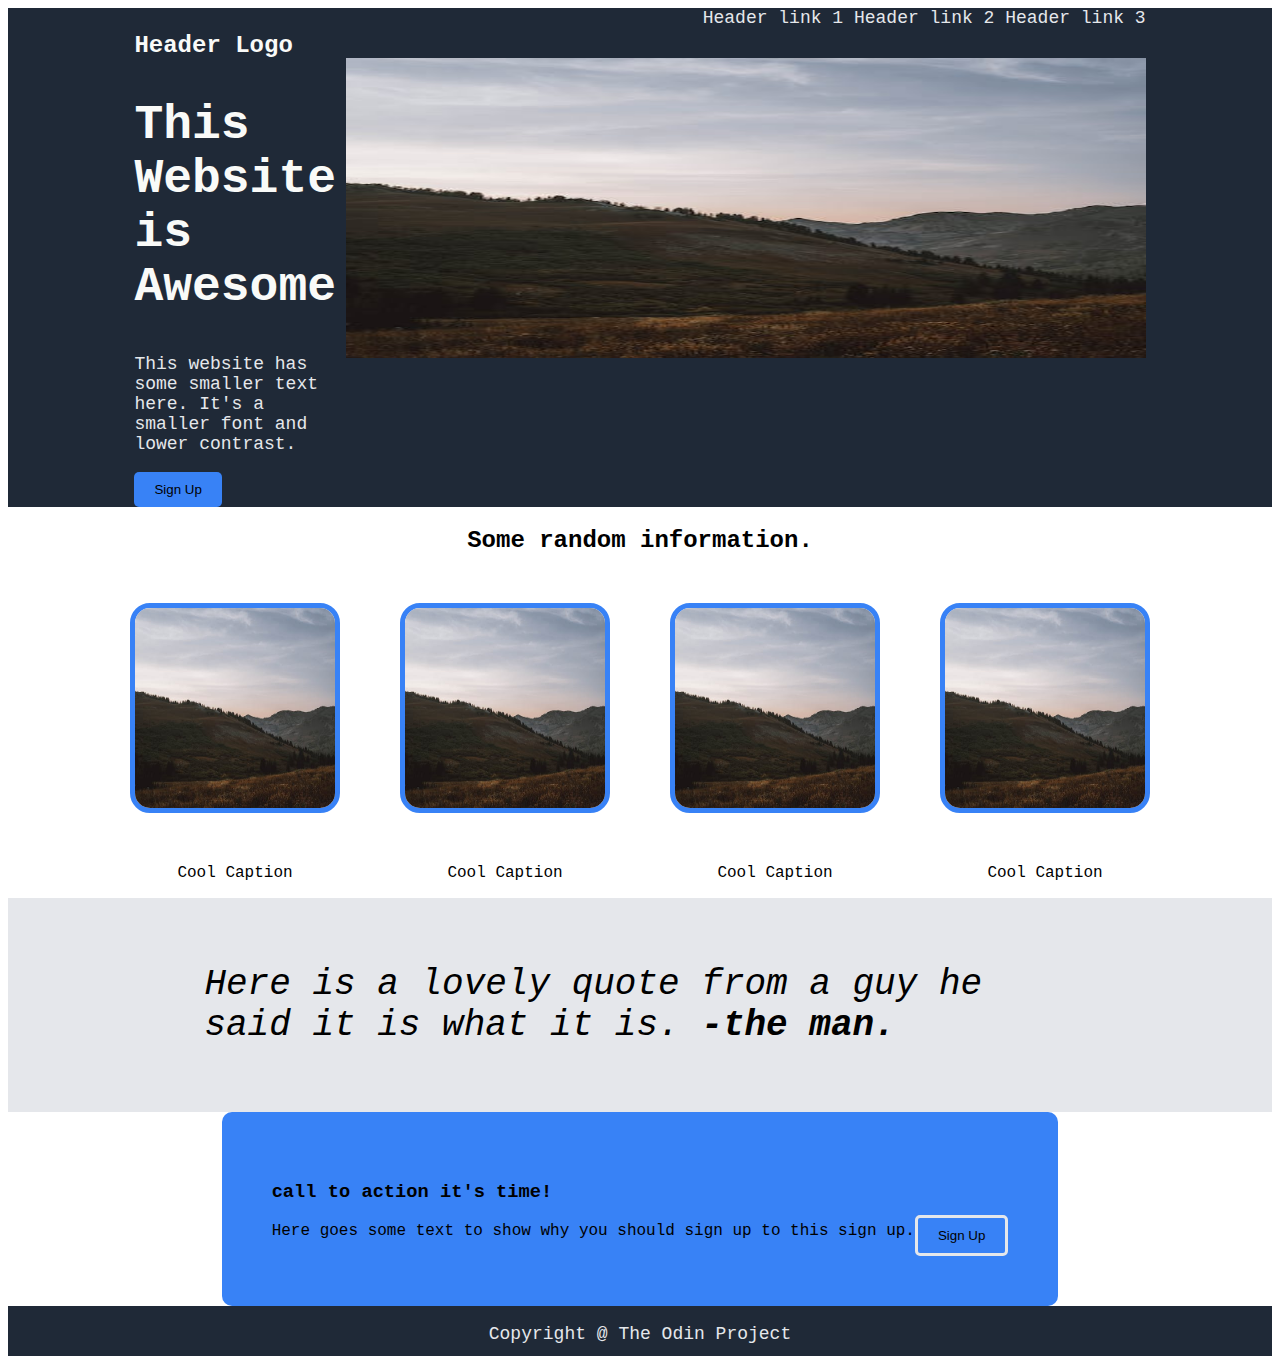
<file: index.html>
<!DOCTYPE html>
<html lang="en">
  <head>
    <meta charset="UTF-8">
    <meta http-equiv="X-UA-Compatible" content="IE=edge">
    <meta name="viewport" content="width=device-width, initial-scale=1.0">
    <title>Information</title>
    <link rel="stylesheet" href="style.css">
  </head>
  <body>
    <div class="header">
        <p class="header-logo">Header Logo</p>
        <div>
          <a>Header link 1</a>
          <a>Header link 2</a>
          <a>Header link 3</a>
        </div>
      
    </div>
    <div class="big-box-1">
        <div class="left-big-box">
          <h2>This Website is Awesome</h2>
          <p>This website has some smaller text here. It's a smaller font and lower contrast.</p>
          <button>Sign Up</button>
        </div>
        <div><img class="placeholder" src= "images/pexels-photo-6665218.jpeg" alt="rolling hills"> </img> </div>
    </div>

    <div class="big-box-2">
      <h2>Some random information.</h2>
      <div class="gallery">
        <div> 
          <img src="images/pexels-photo-6665218.jpeg" alt="test image"></img>
          <span><p>Cool Caption</p></span>
        </div>
        <div> 
         <img src="images/pexels-photo-6665218.jpeg" alt="test image"></img>
          <span><p>Cool Caption</p></span>
        </div>
        <div> 
          <img src="images/pexels-photo-6665218.jpeg" alt="test image"></img>
          <span><p>Cool Caption</p></span>
        </div>
        <div> 
          <img src="images/pexels-photo-6665218.jpeg" alt="test image"></img>
          <span><p>Cool Caption</p></span>
        </div>
      </div>
    </div>

    <div class="big-box-3">
      <blockquote>
        Here is a lovely quote from a guy he said it is what it is.
        <span><strong>-the man.</strong></span>
      </blockquote>

    </div>

    <div class="big-box-4">
      <div class="bluebox">
        
        <div> 
              <h3> call to action it's time!  </h3>
              <p>Here goes some text to show why you should sign up to this sign up.</p>
        </div>
        <div><button id="bordered-button">Sign Up</button></div>
      </div>
    </div>

    <div class="bottom-banner"> 
      <p> Copyright @ The Odin Project </p>
        
    </div>
  </body>
</file>
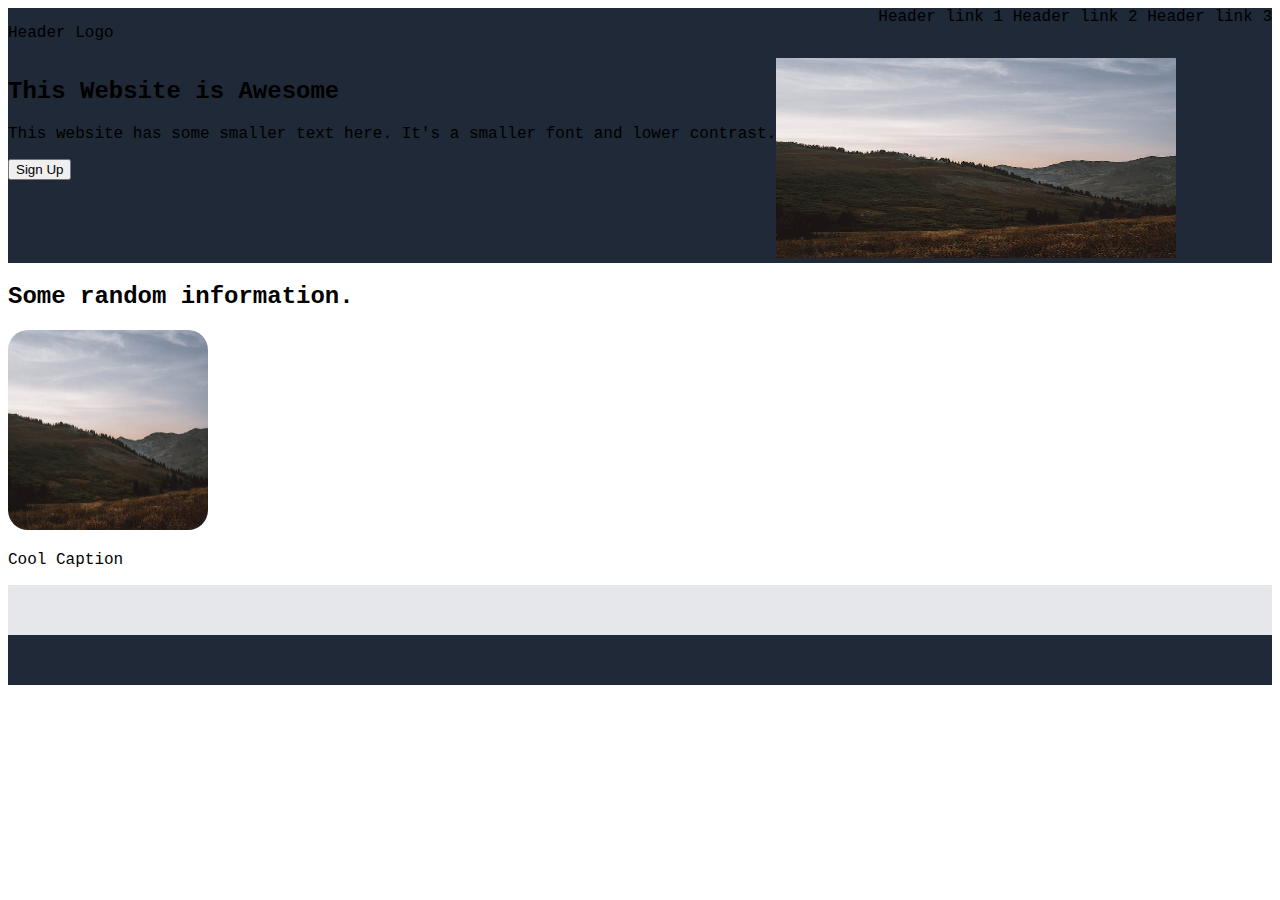
<file: images/Information.html>
<!DOCTYPE html>
<!-- saved from url=(0056)file:///home/jonathanlinux/repos/Landing-Page/index.html -->
<html lang="en"><head><meta http-equiv="Content-Type" content="text/html; charset=UTF-8">
    
    <meta http-equiv="X-UA-Compatible" content="IE=edge">
    <meta name="viewport" content="width=device-width, initial-scale=1.0">
    <title>Information</title>
    <link rel="stylesheet" href="./Information_files/style.css">
  </head>
  <body>
    <div class="header">
        <p class="header-logo">Header Logo</p>
        <div>
          <a>Header link 1</a>
          <a>Header link 2</a>
          <a>Header link 3</a>
        </div>
      
    </div>
    <div class="big-box-1">
        <div>
          <h2>This Website is Awesome</h2>
          <p>This website has some smaller text here. It's a smaller font and lower contrast.</p>
          <button>Sign Up</button>
        </div>
        <div><img class="placeholder" src="./Information_files/pexels-photo-6665218.jpeg" alt="rolling hills">  </div>
    </div>

    <div class="big-box-2">
      <h2>Some random information.</h2>
      <div class="gallery"> 
      <img src="./Information_files/pexels-photo-6665218.jpeg" alt="test image">
      <span><p>Cool Caption</p></span>
      </div>
    </div>

    <div class="big-box-3">

    </div>

    <div class="big-box-4">

    </div>

    <div class="bottom-banner"> 
        
    </div>
  </body></html>
</file>
<file: style.css>
body   {
    font-family: 'Courier New', Courier, monospace;
}
.header, .bottom-banner {
    background-color: #1F2937;
    height:50px;
    display:flex;
    margin:0px;
    font-size: 18px;
    color: #E5E7EB;
    padding-left: 10%;
    padding-right: 10%;
    align-items: flex-start;
    
}

.big-box-1 {
    background-color: #1F2937;
    display:flex;
    justify-content: center;
    font-size: 18px;
    color: #E5E7EB;
    padding-left: 10%;
    padding-right: 10%;

    
}

.big-box-1 > * {
    flex: 1 1 auto;
}

.placeholder {
    width: 800px;
    height:300px;
}

.header-logo {
    font-size: 24px;
    font-weight: bolder;
    color: #F9FAF8;
}

.big-box-1 h2 {
    font-size: 48px;
    font-weight: bolder;
    color: #F9FAF8;
}

.header-logo {
    font-size: 24px;
    color: #F9FAF8;
}

.header {

    display: flex;
    flex: 1 1 auto;
    justify-content: space-between;
    font-size: 18px;
    color: #E5E7EB;
}



.gallery {
    display: flex;
    flex: 1 1 auto;
    justify-content: center;        
}

.big-box-3 {
    background-color: #E5E7EB;
    Height: auto;
    display:flex;
    justify-content: center;
}


.gallery img {
    height: 200px;
    width: 200px;
    border: 5px;
    border-style: solid;
    border-color: #3882F6;
    border-radius: 20px;
    margin: 30px;
}
.gallery span p {
    text-align: center;
}

.big-box-2 h2 {
    text-align: center;
}
.big-box-4 {
    display:flex;
    justify-content:center;
    flex-flow: wrap;
}

.bluebox {
    background-color: #3882F6;
    padding: 50px;
    border-radius: 10px;
    display:flex;
    flex-flow: wrap;
    align-items: flex-end;
}

button {
    background-color: #3882F6;
    padding: 10px 20px 10px 20px;
    border-radius: 5px;
    border-style: none;
}

#bordered-button {

    border: 3px;
    border-style: solid;
    border-color:#E5E7EB;
}

.big-box-3 {
    padding-left: 10%;
    padding-right: 10%;
}


blockquote {
    font-size: 36px;
    font-style: italic;
    color: 1F2937;
    padding: 30px;
}

.bottom-banner {
    text-align: center;
    justify-content: center;
}
</file>
<file: images/Information_files/style.css>
body   {
    font-family: 'Courier New', Courier, monospace;
}
.header, .bottom-banner {
    background-color: #1F2937;
    height:50px;
    display:flex;
    margin:0px;
    
}

.big-box-1 {
    background-color: #1F2937;
    display:flex;
    flex-grow: 1 1 auto;
    margin:0px;
}

.header {

    display: flex;
    flex: 1 1 auto;
    justify-content: space-between;
    }

.placeholder {
    height: 200px;
    width:400px;
}

.big-box-3 {
    background-color: #E5E7EB;
    Height:50px;
}

.gallery img {
    height: 200px;
    width: 200px;
    border: 5px;
    border-color: blue;
    border-radius: 20px;
}
</file>
